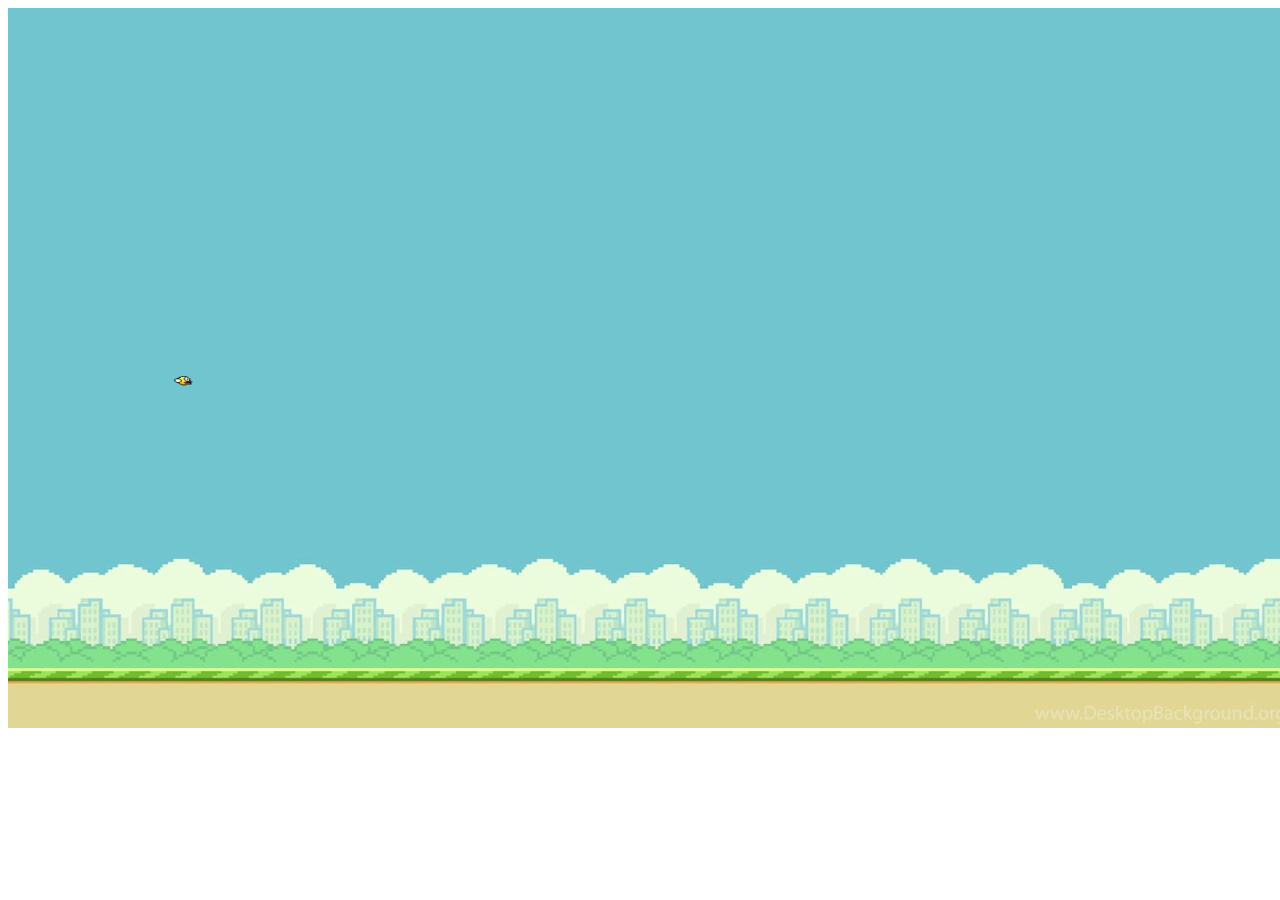
<file: ProjectOne/index.html>
<!DOCTYPE html>
<html lang="en">
<head>
    <meta charset="UTF-8">
    <meta name="viewport" content="width=device-width, initial-scale=1.0">
    <title>Document</title>
    <link rel = "stylesheet" href="flappybird.css">
    <script src = "flappybird.js"></script>
   
</head>
<body>
    <canvas id ="board"></canvas>
</body>
</html>
</file>
<file: ProjectOne/flappybird.css>
body {
    text-align: center;

}

#board {
    background-image: url("./images/flappybirdsbackground.jpg");
}
</file>
